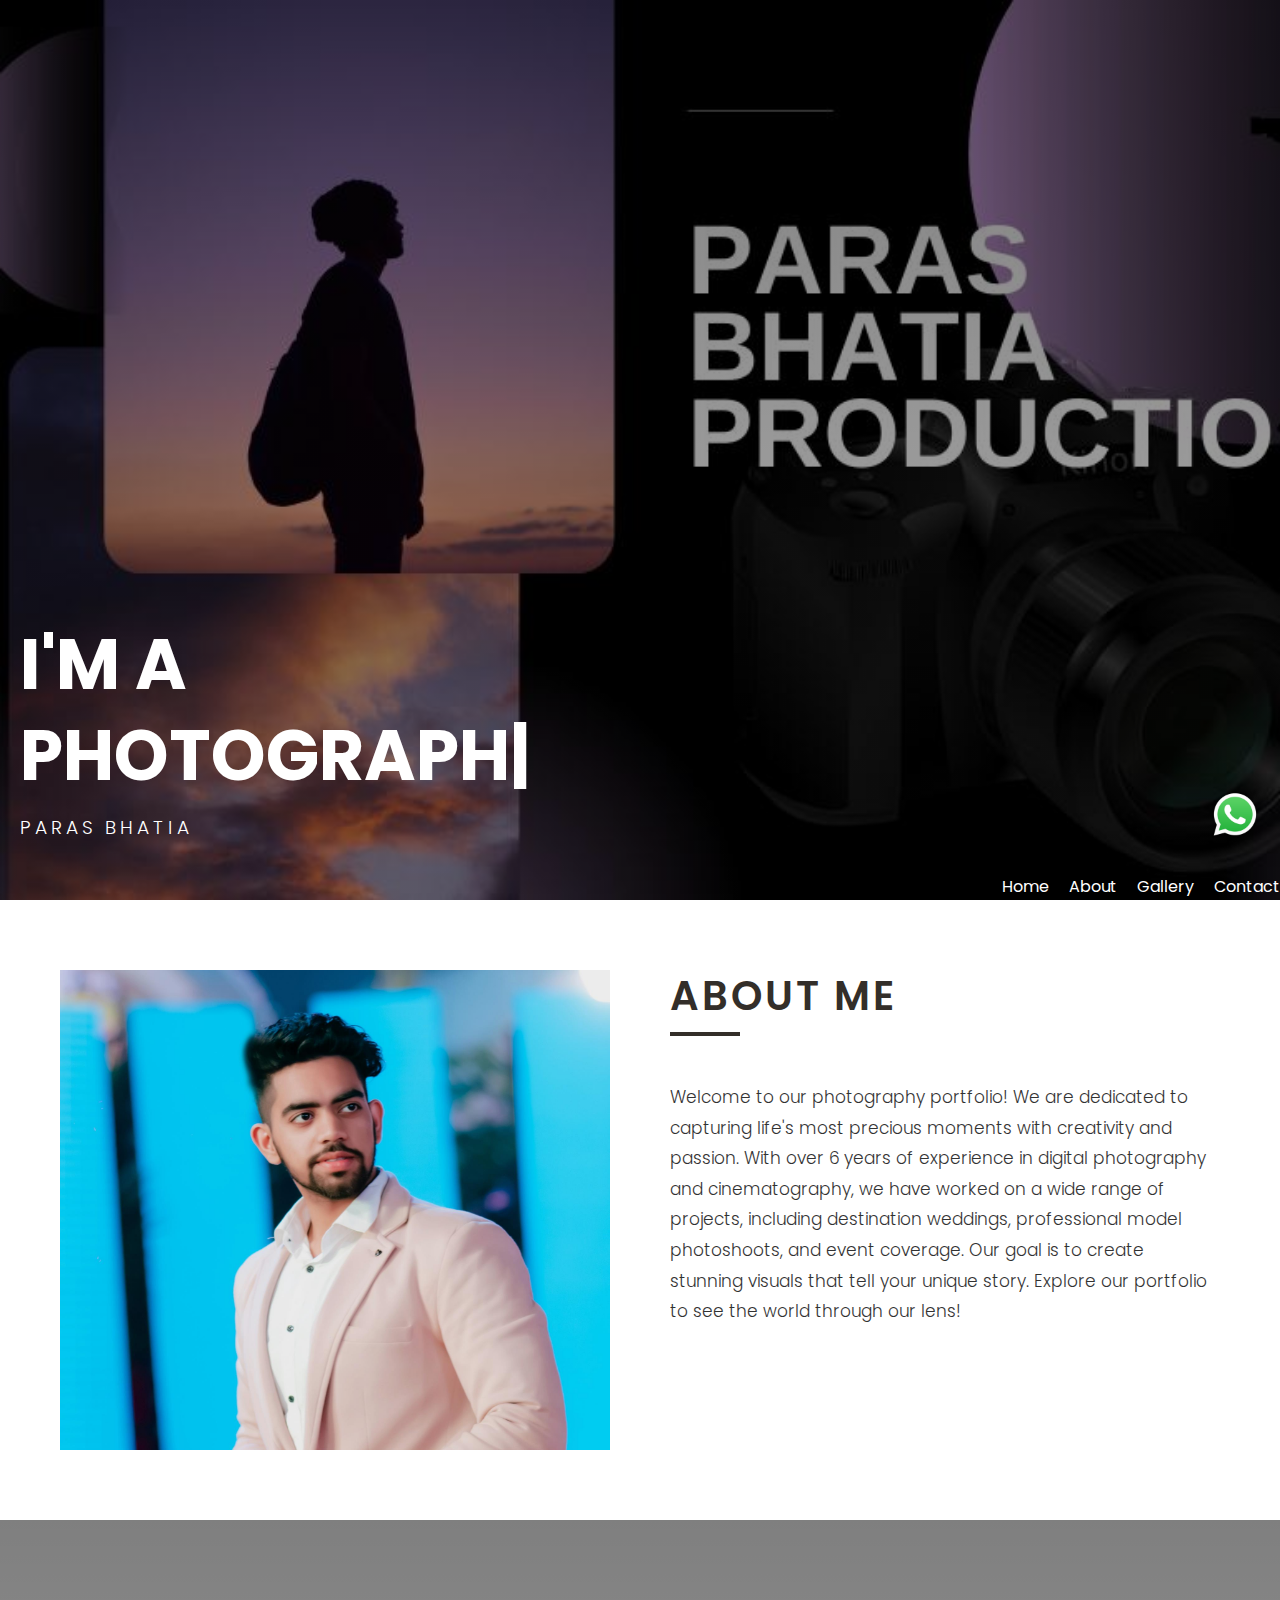
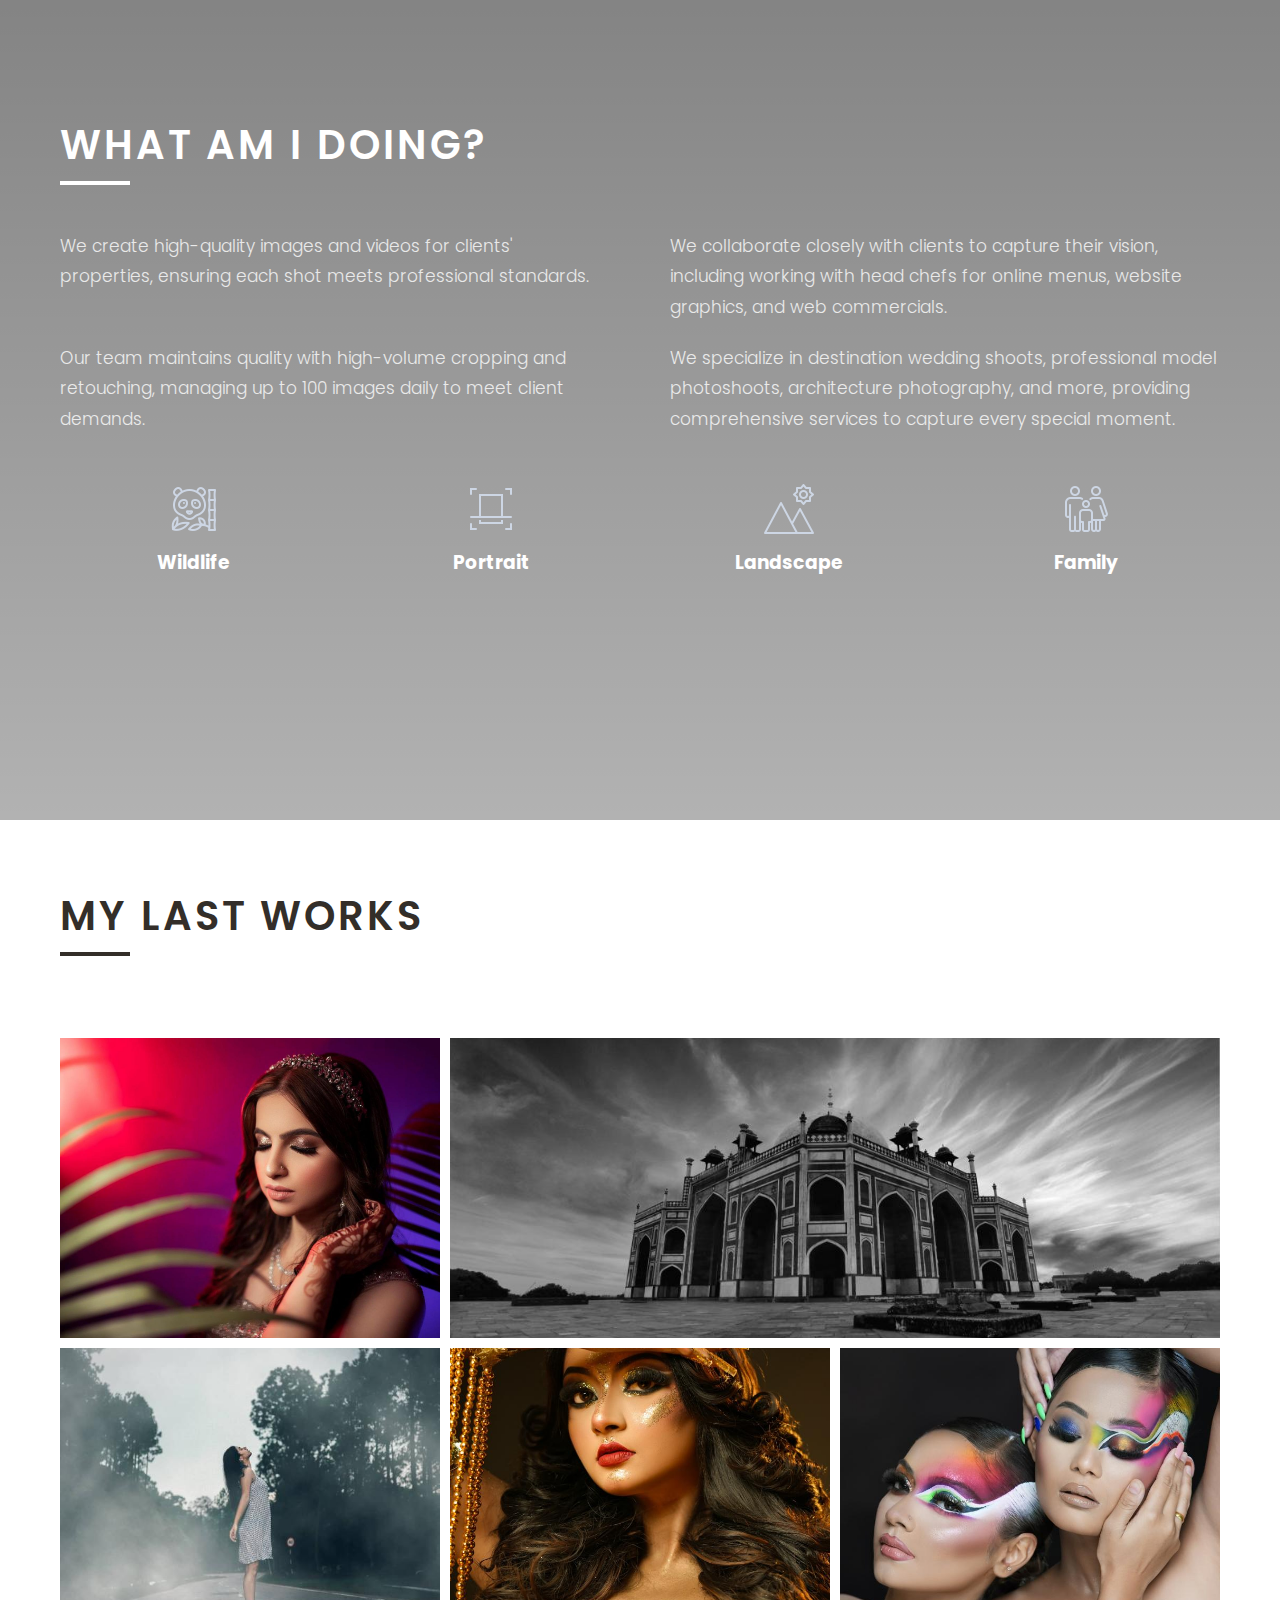
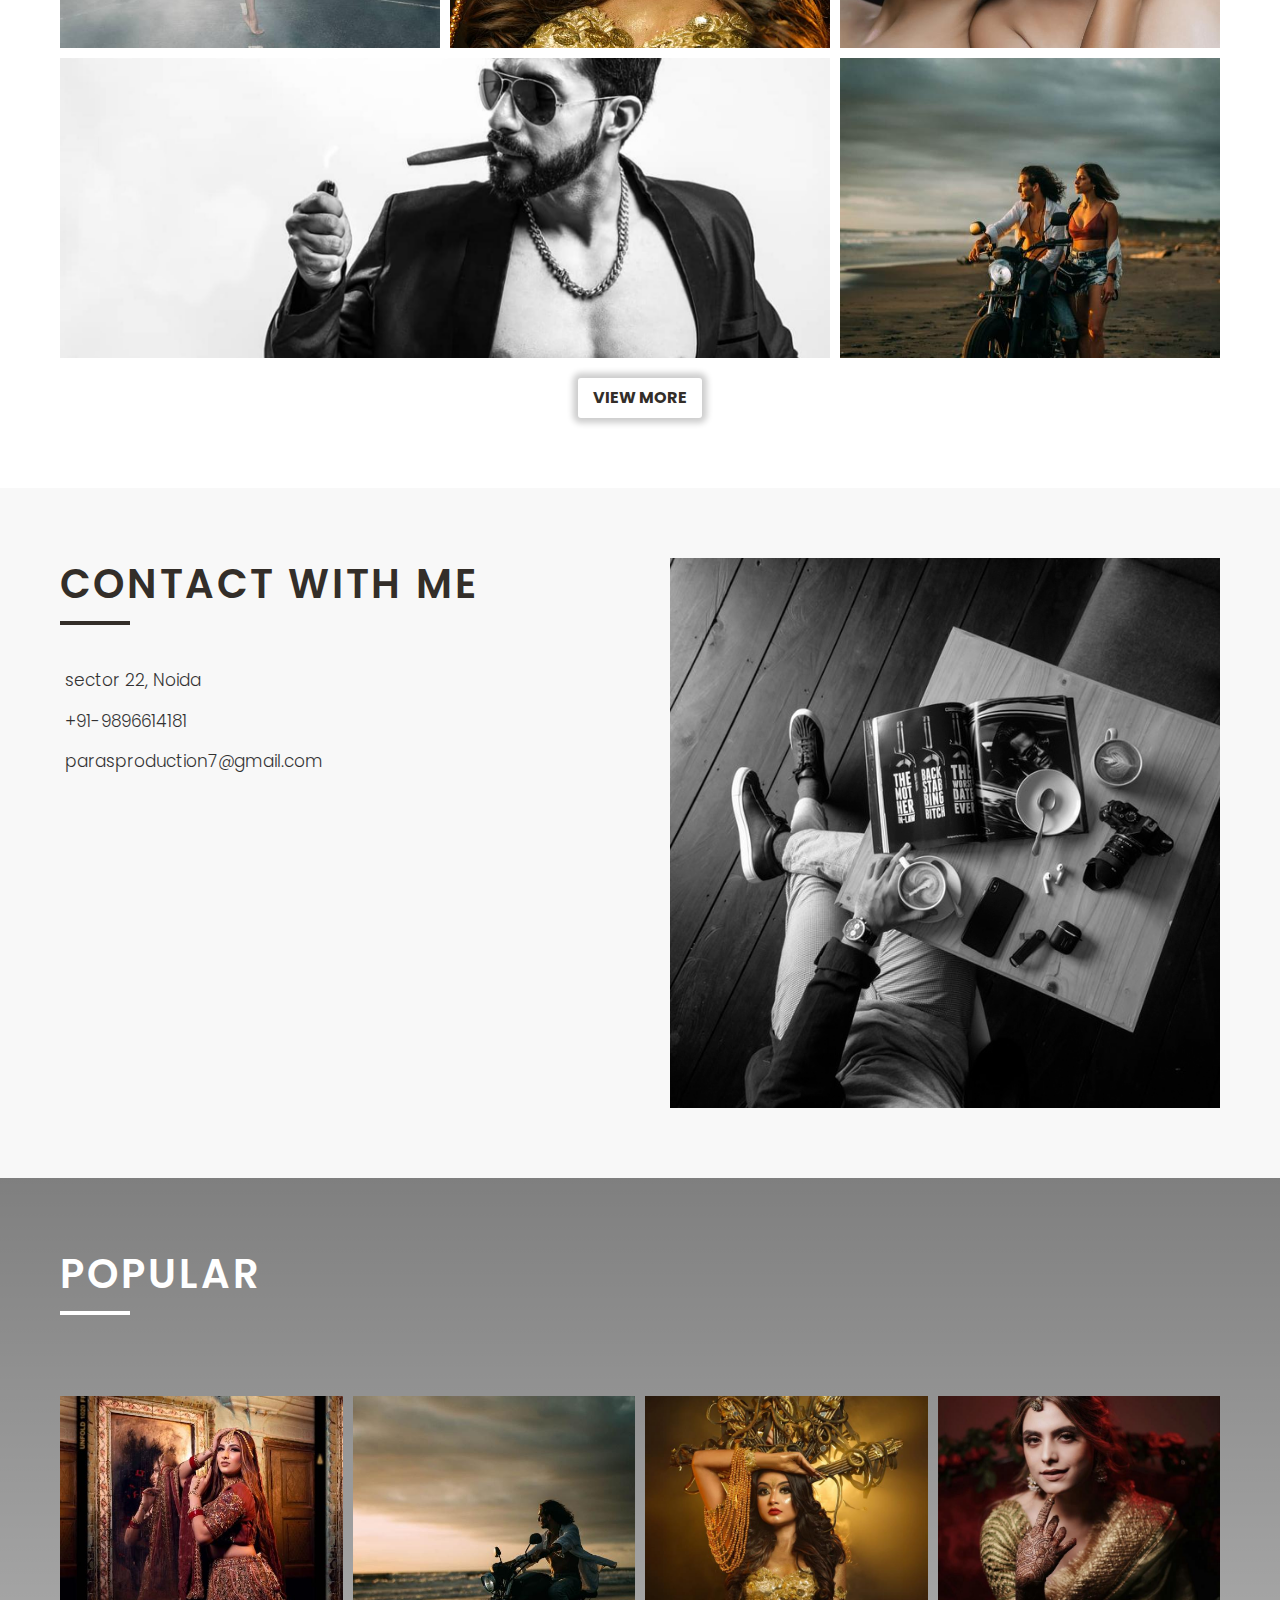
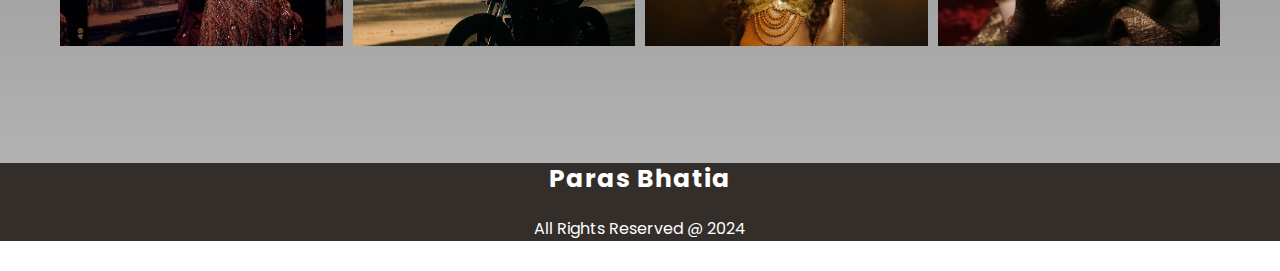
<file: index.html>
<!DOCTYPE html>
<html lang="en">
<head>
    <meta charset="UTF-8">
    <meta http-equiv="X-UA-Compatible" content="IE=edge">
    <meta name="viewport" content="width=device-width, initial-scale=1.0">
    <link rel="icon" type="image/png" href="images/about-pic.png" />
    <title>I'm a Photographer</title>
    <!-- font awesome -->
    <link rel="stylesheet" href="https://cdnjs.cloudflare.com/ajax/libs/font-awesome/6.0.0-beta2/css/all.min.css" integrity="sha512-YWzhKL2whUzgiheMoBFwW8CKV4qpHQAEuvilg9FAn5VJUDwKZZxkJNuGM4XkWuk94WCrrwslk8yWNGmY1EduTA==" crossorigin="anonymous" referrerpolicy="no-referrer" />
    <link rel = "stylesheet" href = "css/style.css">
    <style>
    .whatsapp {
        position: fixed;
        bottom: 60px;
        right: 20px;
        z-index: 1120;
      }
      </style>
      
</head>
<body>
    <div class="whatsapp">
        <a href="https://wa.me/919896614181" target="_blank"> <!-- Replace the href with your WhatsApp link -->
            <!-- You can use a WhatsApp icon image or any text/icon of your choice -->
        <img src="images/whatsapp_icon.png" width="50" height="50">
      </a>
    </div>
    <!-- header -->
     <div class="black">
    <header id = "header" class = "vh-100 flex">
        <div class = "container">
            <div class = "header-content">
                <h1>I'm a <br><span class = "typewrite" data-loop = "yes" data-speed = "100" data-delay = "2000" data-words = '["photographer", "videographer", "video editor"]'></span></h1>
                <h3>Paras Bhatia</h3>
<!-- 
                <ul class = "social-links">
                    <li>
                        <a href = "#" class = "flex">
                            <i class = "fab fa-facebook-f"></i>
                        </a>
                    </li>
                    <li>
                        <a href = "#" class = "flex">
                            <i class = "fab fa-twitter"></i>
                        </a>
                    </li>
                    <li>
                        <a href = "#" class = "flex">
                            <i class = "fab fa-instagram"></i>
                        </a>
                    </li>
                    <li>
                        <a href = "#" class = "flex">
                            <i class = "fab fa-pinterest"></i>
                        </a>
                    </li>
                </ul> -->
            </div>
        </div>
        <nav>
            <div class="menu-toggle" id="menu-toggle">
                <div class="bar"></div>
                <div class="bar"></div>
                <div class="bar"></div>
            </div>

            <ul id="nav-list">
                <li><a href="index.html">Home</a></li>
                <li><a href="about.html">About</a></li>
                <li><a href="gallery.html">Gallery</a></li>
                <li><a href="#contact">Contact</a></li>
              
            </ul>
        </nav>
    </header>
</div>
    <!-- end of header -->

    <!-- main content -->
    <main>
        <!-- about section -->
        <section id = "about" class = "about py-7">
            <div class = "container">
                <div class = "about-content grid">
                    <div class = "about-left">
                        <img src = "images/mypic.jpg" alt = "">
                    </div>
                    <div class = "about-right">
                        <div class = "title">
                            <h2>About Me</h2>
                        </div>
                        <p class="lead">Welcome to our photography portfolio! We are dedicated to capturing life's most precious moments with creativity and passion. With over 6 years of experience in digital photography and cinematography, we have worked on a wide range of projects, including destination weddings, professional model photoshoots, and event coverage. Our goal is to create stunning visuals that tell your unique story. Explore our portfolio to see the world through our lens!</p>
                        
                        <a href = "#work" class = "btn-down">
                            <i class = "fas fa-chevron-down"></i>
                        </a>
                    </div>
                </div>
            </div>
        </section>
        <!-- end of about section -->

        <!-- work section -->
        <section id = "work" class = "vh-100 flex py-7">
            <div class = "container">
                <div class = "work-content">
                    <div class = "title">
                        <h2>what am i doing?</h2>
                    </div>
                    <ul class="work-top grid">
                        <li class="lead"><i class="fas fa-dot-circle"></i> We create high-quality images and videos for clients' properties, ensuring each shot meets professional standards.</li>
                        <li class="lead"><i class="fas fa-dot-circle"></i> We collaborate closely with clients to capture their vision, including working with head chefs for online menus, website graphics, and web commercials.</li>
                        <li class="lead"><i class="fas fa-dot-circle"></i> Our team maintains quality with high-volume cropping and retouching, managing up to 100 images daily to meet client demands.</li>
                        <li class="lead"><i class="fas fa-dot-circle"></i> We specialize in destination wedding shoots, professional model photoshoots, architecture photography, and more, providing comprehensive services to capture every special moment.</li>
                    </ul>
                    

                    <div class = "work-bottom grid">
                        <div>
                            <span class = "icon"><img src = "images/wildlife-icon.png"></span>
                            <h3>Wildlife</h3>
                        </div>
                        <div>
                            <span class = "icon"><img src = "images/portrait-icon.png"></span>
                            <h3>Portrait</h3>
                        </div>
                        <div>
                            <span class = "icon"><img src = "images/landscape-icon.png"></span>
                            <h3>Landscape</h3>
                        </div>
                        <div>
                            <span class = "icon"><img src = "images/family-icon.png"></span>
                            <h3>Family</h3>
                        </div>
                    </div>
                    <a href = "#portfolio" class = "btn-down btn-down-white">
                        <i class = "fas fa-chevron-down"></i>
                    </a>
                </div>
            </div>
        </section>
        <!-- end of work section -->

        <!-- portfolio section -->
        <section id = "portfolio" class = "vh-100 py-7">
            <div class = "container">
                <div class = "portfolio-content">
                    <div class = "title">
                        <h2>my last works</h2>
                        <a href = "#contact" class = "btn-down">
                            <i class = "fas fa-chevron-down"></i>
                        </a>
                    </div>

                    <div class = "portfolio-grid grid">
                        <div><img src = "images/1.jpg"></div>
                        <div><img src = "images/2.jpg"></div>
                        <div><img src = "images/3.jpg"></div>
                        <div><img src = "images/4.jpg"></div>
                        <div><img src = "images/5.jpg"></div>
                        <div><img src = "images/6.jpg"></div>
                        <div><img src = "images/new portfolio/701.jpg"></div>
                    </div>
                    <div class="view-more">
                        <a href="gallery.html" class="view-more-link">View More</a>
                    </div>
                </div>
            </div>
        </section>
        <!-- end of portfolio section -->

        <!-- contact section -->
        <section id = "contact" class = "py-7">
            <div class = "container">
                <div class = "contact-content flex">
                    <div class = "contact-left">
                        <div class="title">
                            <h2>contact with me</h2>
                        </div>
                        <p class = "lead"><i class = "fas fa-location"></i>  sector 22, Noida</p>
                        <p class = "lead"><i class = "fas fa-phone-alt"></i>+91-9896614181</p>
                        <p class = "lead"><i class = "fas fa-envelope"></i> parasproduction7@gmail.com</p>
                        
                          
                    
                    </div>

                    <div class = "contact-right">
                        <img src = "images/contact-pic.jpg" alt = "contact image">
                    </div>
                </div>
            </div>
        </section>
        <!-- end of contact section -->

        <!-- instagram section -->
        <section id = "insta" class = "py-7">
            <div class = "container">
                <div class = "insta-content">
                    <div class = "title">
                        <h2>Popular</h2>
                        <a href = "#footer" class = "btn-down btn-down-white">
                            <i class = "fas fa-chevron-down"></i>
                        </a>
                    </div>
                    <div class = "insta-grid grid">
                        <div><img src = "images/new portfolio/14.jpg"></div>
                        <div><img src = "images/new portfolio/727.jpg"></div>
                        <div><img src = "images/new portfolio/667.jpg"></div>
                        <div><img src = "images/new portfolio/54.jpg"></div>
                    </div>
                </div>
            </div>
        </section>
        <!-- end of instagram section -->
    </main>
    <!-- end of main content -->

    <!-- footer -->
    <footer id = "footer">
        <div class = "container">
            <div class = "footer-content">
                <div>
                    <h3>Paras Bhatia</h3>
                   
                <p>All Rights Reserved @ 2024</p>
            </div>
        </div>
    </footer>
    <!-- end of footer -->


    <!-- script js -->
    <script src = "js/script.js"></script>
    <script src = "js/script.min.js"></script>
    
</body>
</html>
</file>
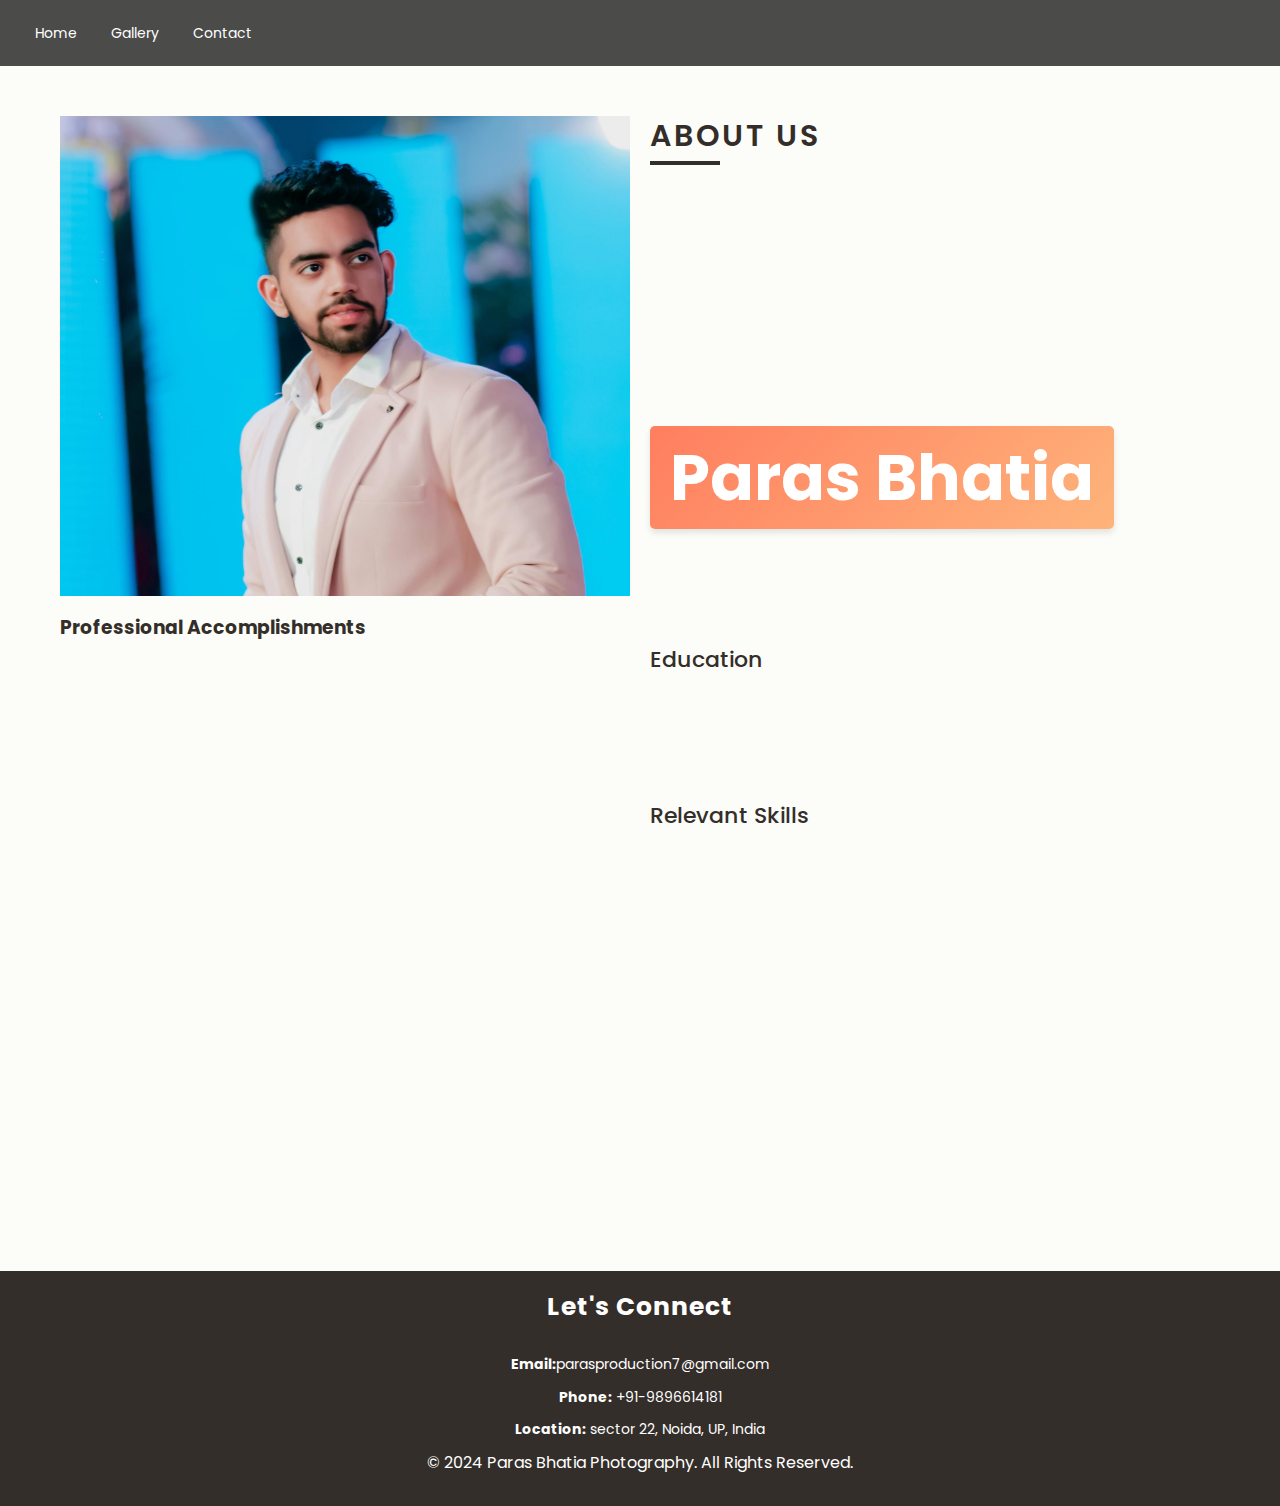
<file: about.html>
<!DOCTYPE html>
<html lang="en">
<head>
    <meta charset="UTF-8">
    <meta name="viewport" content="width=device-width, initial-scale=1.0">
    <title>About Us</title>
    
    <style>
        @import url('https://fonts.googleapis.com/css2?family=Poppins:wght@300;400;500;600;700&display=swap');

        :root {
            --transition: all 300ms ease-in-out;
            --dark-color: #332e29;
            --light-color: #fff;
        }

        * {
            box-sizing: border-box;
            padding: 0;
            margin: 0;
            outline: 0;
        }

        html {
            font-size: 10px;
            scroll-behavior: smooth;
        }

        body {
            font-size: 1.6rem;
            font-family: 'Poppins', sans-serif;
            line-height: 1.6;
            background-color: #e6dfbf1a;
           
         
        }
        .header {
    position: relative;
    height: 100vh;
    background: linear-gradient(rgba(0, 0, 0, 0.9), rgba(0, 0, 0, 0.7)), url('images/contact-pic.jpg') no-repeat center center/cover;
    display: flex;
    flex-direction: column;
    justify-content: space-between;
}
.attractive-heading {
    display: inline-block;
    padding: 10px 20px;
    margin: 10px 0;
    color: white;
    background: linear-gradient(135deg, #ff7e5f, #feb47b);
    border-radius: 5px;
    font-size: 2em;
    font-weight: bold;
    box-shadow: 0 4px 6px rgba(0, 0, 0, 0.1);
    transition: transform 0.3s ease, box-shadow 0.3s ease;
}

.attractive-heading:hover {
    transform: scale(1.05);
    box-shadow: 0 6px 8px rgba(0, 0, 0, 0.15);
}

.navbar {
    display: flex;
    justify-content: space-between;
    padding: 20px;
    background: rgba(0, 0, 0, 0.7);
}

.navbar a {
    color: #fff;
    text-decoration: none;
    margin: 0 15px;
    font-size: 14px;
}

.navbar a:hover {
    text-decoration: underline;
}

.content {
    text-align: center;
    margin-top: auto;
    margin-bottom: auto;
}

.content h1 {
    font-size: 48px;
    margin: 0;
}

.content p {
    font-size: 18px;
    margin: 20px 0;
    max-width: 600px;
    margin-left: auto;
    margin-right: auto;
}

.content button {
    padding: 10px 20px;
    background-color: transparent;
    border: 2px solid #fff;
    color: #ff6810;
    cursor: pointer;
    font-size: 16px;
}

.content button:hover {
    background-color: #fff;
    color: #000;
}




        button, .btn {
            cursor: pointer;
            border: none;
            background: transparent;
        }

        ul {
            list-style-type: none;
        }

        a {
            text-decoration: none;
            color: var(--dark-color);
        }

        img {
            width: 100%;
            display: block;
            transition: transform 0.3s ease, box-shadow 0.3s ease;
        }

        .container {
            max-width: 1200px;
            margin: 0 auto;
            padding: 0 2rem;
        }

        .vh-100 {
            min-height: 100vh;
        }

        h1, h2, h3 {
            margin-top: 0;
            line-height: 1.3;
            margin-bottom: 2rem;
            color: var(--dark-color);
        }

        .flex {
            display: flex;
            align-items: center;
            justify-content: center;
        }

        .py-7 {
            padding: 7rem 0;
        }

        .grid {
            display: grid;
            grid-template-columns: repeat(1, 1fr);
            gap: 1rem;
        }

        .lead {
            opacity: 0.8;
            padding: 1rem 0;
            font-size: 1.7rem;
            font-weight: 300;
            line-height: 1.8;
        }

        .about-section {
            background-color: #00000000;
            padding: 50px 0;
        }

        .about-content {
            display: grid;
            grid-template-columns: 1fr 1fr;
            gap: 20px;
        }

        .about-image {
            height: 480px;
            overflow: hidden;
            perspective: 1000px;
        }

        .about-image img {
            width: 100%;
            height: auto;
            object-fit: cover;
            transform-style: preserve-3d;
            transition: transform 0.3s ease, box-shadow 0.3s ease;
        }

        .about-image img:hover {
            transform: rotateY(20deg) rotateX(10deg) scale(1.1);
            box-shadow: 0 20px 40px rgba(0, 0, 0, 0.5);
        }

        .about-text {
            display: flex;
            flex-direction: column;
            justify-content: left;
        }

        .about-text h2 {
            font-size: 3rem;
            text-transform: uppercase;
            letter-spacing: 3px;
            font-weight: 600;
            position: relative;
            margin-bottom: 2rem;
        }

        .about-text h2::after {
            content: "";
            position: absolute;
            width: 70px;
            height: 4px;
            background-color: var(--dark-color);
            bottom: -10px;
            left: 0;
        }

        .about-text p {
            font-size: 1.6rem;
            font-weight: 300;
            line-height: 1.8;
            color: var(--dark-color);
            background-color: var(--light-color);
            padding: 10px;
            margin: 10px 0;
            border-radius: 5px;
            transition: var(--transition);
            opacity: 0;
            transform: translateX(100%);
            animation: slide-in-right 1s forwards;
        }

        .about-text p:nth-child(even) {
            background-color: #ececec;
            color: #333;
            transform: translateX(-100%);
            animation: slide-in-left 1s forwards;
        }

        @keyframes slide-in-right {
            to {
                opacity: 1;
                transform: translateX(0);
            }
        }

        @keyframes slide-in-left {
            to {
                opacity: 1;
                transform: translateX(0);
            }
        }

        .about-subsection {
            margin-top: 3rem;
        }

        .about-subsection h3 {
            font-size: 2.2rem;
            font-weight: 500;
            margin-bottom: 1rem;
        }

        .about-subsection ul {
            list-style-type: disc;
            padding-left: 2rem;
        }

        .about-subsection ul li {
            margin-bottom: 0.5rem;
        }

        .contact-info {
            margin-top: 3rem;
            font-size: 1.4rem;
        }

        .contact-info p {
            margin-bottom: 1rem;
        }

        /* Footer */
        footer {
            background-color: var(--dark-color);
            color: var(--light-color);
            padding: 2rem 0;
        }

        .footer-content {
            text-align: center;
        }

        .footer-content p {
            margin-bottom: 1rem;
        }

        .footer-content h3 {
            color: var(--light-color);
            font-size: 2.5rem;
            letter-spacing: 1px;
        }

        .footer-content ul {
            display: flex;
            justify-content: center;
            padding: 0;
            margin: 1rem 0;
        }

        .footer-content ul li {
            margin: 0 1rem;
        }

        .footer-content ul li a {
            color: var(--light-color);
            font-size: 1.5rem;
            transition: var(--transition);
        }

        .footer-content ul li a:hover {
            opacity: 0.7;
        }
         /* Responsive styles */
    @media (max-width: 768px) {
        .about-content {
            grid-template-columns: 1fr;
        }

        .about-text {
            padding: 15px;
        }

        .content h1 {
            font-size: 36px;
        }
        
        .content p {
            font-size: 16px;
        }

        .about-text h2 {
            font-size: 2rem;
        }

        .about-text p {
            font-size: 1.4rem;
        }

        .about-text h3 {
            font-size: 1.8rem;
        }
    }


        @media (max-width: 480px) {
        .navbar {
            flex-direction: column;
            align-items: center;
            padding: 10px;
        }

        .navbar a {
            margin: 10px 0;
            font-size: 12px;
        }

        .header {
            height: 70vh;
            justify-content: center;
        }

        .content h1 {
            font-size: 28px;
        }

        .content p {
            font-size: 14px;
        }

        .content button {
            padding: 8px 16px;
            font-size: 14px;
        }

        .about-text {
            padding: 10px;
        }

        .about-text h2 {
            font-size: 1.8rem;
        }

        .about-text p {
            font-size: 1.2rem;
        }

        .about-text h3 {
            font-size: 1.6rem;
        }

        .footer-content h3 {
            font-size: 2rem;
        }

        .footer-content ul li a {
            font-size: 1.2rem;
        }
    }
    </style>
</head>
<body>
    <header>
        <div class="navbar">
            <div class="menu">
                <nav>
                    <div class="menu-toggle" id="menu-toggle">
                        <div class="bar"></div>
                        <div class="bar"></div>
                        <div class="bar"></div>
                    </div>
                    <ul id="nav-list">
                        <a href="index.html">Home</a>
                        <a href="gallery.html">Gallery</a>
                        <a href="index.html#contact">Contact</a>
                    </ul>
                </nav>
            </div>
        </div>
    </header>
    <section class="about-section">
        <div class="container">
            <div class="about-content">
                <div class="about-image">
                    <img src="images/mypic.jpg" alt="Photographer">
                </div>
                <div class="about-text">
                    <h2>About Us</h2>
                    <p>Welcome to our photography portfolio! We are dedicated to capturing life's most precious moments with creativity and passion. With over 6 years of experience in digital photography and cinematography, we have worked on a wide range of projects, including destination weddings, professional model photoshoots, and event coverage. Our goal is to create stunning visuals that tell your unique story. Explore our portfolio to see the world through our lens!</p>
                <h1><span class="attractive-heading">Paras Bhatia</span></h1>
                </div>
                <div class="about-text">
                    <h3>Professional Accomplishments</h3>
                    <p>Created high-quality images and video for clients' properties.</p>
                    <p>Coordinated photo shoots with the Head Chef for online menus, website graphics, and web commercials.</p>
                    <p>Maintained quality with high volume cropping and retouching up to 100 images daily.</p>
                    <p>Specialized in destination wedding shoots, professional model photoshoots, architecture photography, and more.</p>
                    <p>Worked on numerous projects, including 360+ pre-wedding shoots, 400+ engagement shoots, and 250+ wedding shoots.</p>
                </div>
                <div class="about-text">
                    <div class="about-subsection">
                        <h3>Education</h3>
                        <p>Bachelor's Degree in Photography and Video Production, 2022<br>
                           Asian Academy of Film & Television, Noida International University</p>
                    </div>

                    <div class="about-subsection">
                        <h3>Relevant Skills</h3>
                        <ul>
                            <p>Expertise in operating professional-grade photography and videography equipment.</p>
                            <p>Proficient in video-editing software such as Final Cut Pro and Adobe Premiere.</p>
                            <p>Strong understanding of camera settings, exposure, and white balance.</p>
                            <p>Remarkable ability to manage a photography team.</p>
                            <p>Strong storytelling and visual composition skills.</p>
                        </ul>
                    </div>
                  
                </div>
            </div>
        </div>
    </section>
    <footer>
        <div class="container">
            <div class="footer-content">
                <h3>Let's Connect</h3>
                <div class="contact-info">
                    




                    <p><strong>Email:</strong>parasproduction7@gmail.com</p>
                    <p><strong>Phone:</strong> +91-9896614181</p>
                    <p><strong>Location:</strong> sector 22, Noida, UP, India</p>
                </div>
                <p>&copy; 2024 Paras Bhatia Photography. All Rights Reserved.</p>
            </div>
        </div>
    </footer>
    <script>
        document.addEventListener("DOMContentLoaded", function() {
            const aboutParagraphs = document.querySelectorAll('.about-text p');
            const observer = new IntersectionObserver(entries => {
                entries.forEach(entry => {
                    if (entry.isIntersecting) {
                        entry.target.style.animationPlayState = 'running';
                        observer.unobserve(entry.target);
                    }
                });
            }, { threshold: 0.1 });

            aboutParagraphs.forEach(paragraph => {
                observer.observe(paragraph);
            });
        });
    </script>
</body>
</html>
</file>
<file: css/style.css>
@import url('https://fonts.googleapis.com/css2?family=Poppins:wght@300;400;500;600;700&display=swap');

:root{
    --transition: all 300ms ease-in-out;
    --dark-color: #332e29;
    --light-color: #fff;
}

*{
    box-sizing: border-box;
    padding: 0;
    margin: 0;
    outline: 0;
}
html{
    font-size: 10px;
    scroll-behavior: smooth;
}
body{
    font-size: 1.6rem;
    font-family: 'Poppins', sans-serif;
    line-height: 1.6;
}

button, .btn{
    cursor: pointer;
    border: none;
    background: transparent;
}
ul{
    list-style-type: none;
}
a{
    text-decoration: none;
    color: var(--dark-color);
}
img{
    width: 100%;
    display: block;
}
.container{
    max-width: 1200px;
    margin: 0 auto;
    padding: 0 2rem;
}
.vh-100{
    min-height: 100vh;
}
.black {
    background-color: #000;
}
h1, h2, h3{
    margin-top: 0;
    line-height: 1.3;
    margin-bottom: 2rem;
    color: var(--dark-color);
}
.flex{
    display: flex;
    align-items: center;
    justify-content: center;
}
.py-7{
    padding: 7rem 0;
}
.grid{
    display: grid;
    grid-template-columns: repeat(1, 1fr);
    gap: 1rem;
}
.lead{
    opacity: 0.8;
    padding: 1rem 0;
    font-size: 1.7rem;
    font-weight: 300;
    line-height: 1.8;
}
/* Default header styles */
header {
    background: linear-gradient(rgba(0, 0, 0, 0.5), rgba(0, 0, 0, 0.3)), url('../images/header-banner.jpg') center/cover no-repeat fixed;
    justify-content: flex-start;
    align-items: flex-end;
   
}

/* Navigation styles */
header nav ul {
    list-style: none;
    margin: 0;
    padding: 0;
    display: flex;
}

header nav ul li {
    margin-left: 20px;
}

header nav ul li a {
    color: white;
    text-decoration: none;
}

/* Mobile styles */
@media (max-width: 768px) {
    header nav ul {
        display: none;
        flex-direction: column;
        background-color: rgba(0, 0, 0, 0.8);
        width: 100%;
        position: absolute;
        top: 60px; /* Adjust based on your header height */
        left: 0;
    }
    
    header nav ul li {
        margin: 15px 0;
        text-align: center;
    }
    
    .menu-toggle {
        display: flex;
        flex-direction: column;
        justify-content: space-around;
        width: 30px;
        height: 30px;
        cursor: pointer;
        position: absolute;
        top: 10px;
        left: 10px;
    }
    
    .menu-toggle .bar {
        width: 100%;
        height: 4px;
        background-color: white;
    }
}

/* Show the menu when toggled */
header nav ul.active {
    display: flex;
}

/* header */
#header{
    background: linear-gradient(rgba(0, 0, 0, 0.5), rgba(0, 0, 0, 0.3)), url('../images/header-banner.jpg') center/cover no-repeat fixed;
    justify-content: flex-start;
    align-items: flex-end;
    
}

/* Mobile styles */
@media (max-width: 768px) {
    #header {
        background: linear-gradient(rgba(0, 0, 0, 0.5), rgba(0, 0, 0, 0.3)), url('../images/insta-pic.jpg') center/cover no-repeat fixed;
        justify-content: center;
        align-items: center;
        height: fit-content;
        width: fit-content;
        min-height: 50vh;
        
    }
}
/* View More link styles */
.view-more {
    text-align: center;
    margin-top: 2rem;
}

.view-more-link {
    display: inline-block;
    padding: 0.75rem 1.5rem;
    background-color: var(--light-color);
    color: var(--dark-color);
    text-transform: uppercase;
    font-weight: bold;
    border-radius: 0.3rem;
    box-shadow: 0 0 6px 5px rgba(0, 0, 0, 0.2);
    transition: var(--transition);
    text-decoration: none;
}

.view-more-link:hover {
    background-color: var(--dark-color);
    color: var(--light-color);
}

#header .container{
    width: 100%;
    

}
.header-content{
    padding-bottom: 4rem;
    
}
.header-content h1{
    font-size: 4.5rem;
    margin-bottom: 0;
    text-transform: uppercase;
    color: var(--light-color);
}
.header-content h3{
    color: var(--light-color);
    font-weight: 300;
    letter-spacing: 4px;
    text-transform: uppercase;
    margin-top: 1.5rem;
}
.social-links{
    display: flex;
    margin-top: 3.5rem;
}
.social-links li a{
    width: 40px;
    height: 40px;
    background-color: var(--light-color);
    margin-right: 1rem;
    border-radius: .3rem;
    box-shadow: 0 0 6px 5px rgba(0, 0, 0, 0.2);
    transition: var(--transition);
}
.social-links li a:hover{
    opacity: 0.9;
}
/* Mobile styles */
@media (max-width: 768px) {
    .header-content {
        padding-bottom: 2rem;
        text-align: center;
        
    }
    
    .header-content h1 {
        font-size: 2.5rem;
    }
    
    .header-content h3 {
        font-size: 1.2rem;
        letter-spacing: 2px;
        margin-top: 1rem;
    }
    
    .social-links {
        justify-content: center;
        margin-top: 2rem;
    }
    
    .social-links li a {
        width: 30px;
        height: 30px;
        margin-right: 0.5rem;
    }
}
/* about */
.about-left{
    margin-bottom: 4rem;
    height: 480px;
    overflow: hidden;
}
/* button down and title -reusable */
.btn-down{
    font-size: 3rem;
    display: inline-block;
    margin-top: 1rem;
    transition: var(--transition);
}
.btn-down:hover{
    opacity: 0.8;
    transform: translateY(5px);
}
.btn-down-white{
    color: var(--light-color);
}
.title{
    margin-bottom: 5rem;
}
.title h2{
    text-transform: uppercase;
    letter-spacing: 3px;
    font-weight: 600;
    position: relative;
}
.title h2::after{
    position: absolute;
    content: "";
    top: 120%;
    left: 0;
    width: 70px;
    height: 4px;
    background-color: var(--dark-color);
}

/* work */
#work{
    background: linear-gradient(rgba(0, 0, 0, 0.5), rgba(0, 0, 0, 0.3)), url('../images/work-pic.jpg') center/cover no-repeat fixed;
    color: var(--light-color);
}
#work .title h2, #work h3{
    color: var(--light-color);
}
#work .title h2::after{
    background: var(--light-color);
}
.work-bottom{
    margin-top: 4rem;
    text-align: center;
}
.work-bottom > div .icon img{
    width: 50px;
    margin: 0 auto 1.7rem auto;
}
/* portfolio */
.portfolio-grid > div{
    transition: var(--transition);
}
.portfolio-grid > div:hover{
    transform: scale(0.9);
}

/* contact */
#contact{
    background-color: rgb(248, 248, 248);
}
.contact-content{
    flex-direction: column;
    align-items: stretch;
}
.contact-left{
    margin-bottom: 5rem;
}
.contact-left .lead{
    padding: 0.5rem;
}
.contact-left form{
    margin-top: 3rem;
}
.contact-left form .form-control{
    display: block;
    margin: 1.6rem 0;
    border: 2px solid rgba(0, 0, 0, 0.3);
    padding: 1rem;
    width: 100%;
}
.contact-left form .form-control::placeholder{
    font-size: 15px;
    font-family: 'Poppins', sans-serif;
}
.contact-left .btn-submit{
    padding: 1.4rem 3rem;
    font-family: 'Poppins', sans-serif;
    background-color: var(--dark-color);
    color: var(--light-color);
    margin-top: 1rem;
    text-transform: uppercase;
    letter-spacing: 2px;
    font-size: 1.6rem;
    transition: var(--transition);
}
.contact-left .btn-submit:hover{
    background-color: #000;
}

#insta{
    background: linear-gradient(rgba(0, 0, 0, 0.5), rgba(0, 0, 0, 0.3)), url('../images/insta-pic.jpg') center/cover no-repeat fixed;
    min-height: 65vh;
}
#insta .title h2{
    color: var(--light-color);
}
#insta .title h2::after{
    background-color: var(--light-color);
}
.insta-grid > div{
    height: 400px;
    overflow: hidden;
    transition: var(--transition);
}
.insta-grid > div img{
    height: 100%;
    object-fit: cover;
}
.insta-grid > div:hover{
    transform: scale(0.9);
}

/* footer */
#footer{
    background-color: var(--dark-color);
    color: var(--light-color);
}
.footer-content{
    text-align: center;
}
.footer-content h3{
    color: var(--light-color);
    font-size: 2.5rem;
    letter-spacing: 1px;
}
.footer-content ul{
    flex-direction: column;
}
.footer-content ul li a{
    color: var(--light-color);
    font-size: 1.5rem;
    transition: var(--transition);
}
.footer-content ul li a:hover{
    opacity: 0.7;
}
.footer-content ul li{
    margin: .5rem 1rem;
}
.footer-content > div:first-child{
    margin-bottom: 3rem;
}
.footer-content > div:first-child div{
    width: 100px;
    height: 100px;
    overflow: hidden;
    margin: 5rem auto;
    border-radius: 50%;
}


/* Media Queries */

@media(min-width: 450px){
    .work-bottom{
        grid-template-columns: repeat(2, 1fr);
        column-gap: 3rem;
        row-gap: 0;
    
    }

}
@media(min-width: 576px){
    .title h2{
        font-size: 4rem;
    }
    .work-bottom{
        grid-template-columns: repeat(4, 1fr);
    }
    .portfolio-grid{
        grid-template-columns: repeat(2, 1fr);
    }
    .portfolio-grid > div{
        height: 300px;
        overflow: hidden;
    }
    .portfolio-grid > div img{
        height: 100%;
        object-fit: cover;
    }
    .contact-left form .form-control{
        max-width: 500px;
    }
    .footer-content ul{
        flex-direction: row;
    }

}

@media(min-width: 768px){
    .header-content h1{
        font-size: 7rem;
    }
    .about-content, .work-top{
        grid-template-columns: repeat(2, 1fr);
        column-gap: 6rem;
        row-gap: 0;
    }
    .about-left{
        margin-bottom: 0;
    }
    .contact-content{
        flex-direction: row;
    }
    .contact-right{
        padding-left: 3rem;
        width: 50%;
    }
    .contact-left{
        width: 50%;
    }
    .insta-grid{
        grid-template-columns: repeat(2, 1fr);
    }
}

@media(min-width: 992px){
    .insta-grid{
        grid-template-columns: repeat(4, 1fr);
    }
    .insta-grid > div{
        height: 250px;
    }
}

@media(min-width: 1200px){
    .portfolio-grid{
        grid-template-columns: repeat(3, 1fr);
    }
    .portfolio-grid > div:nth-child(2){
        grid-column: 2 / 4;
    }
    .portfolio-grid > div:nth-child(6){
        grid-column: 1 / 3;
    }
}
</file>
